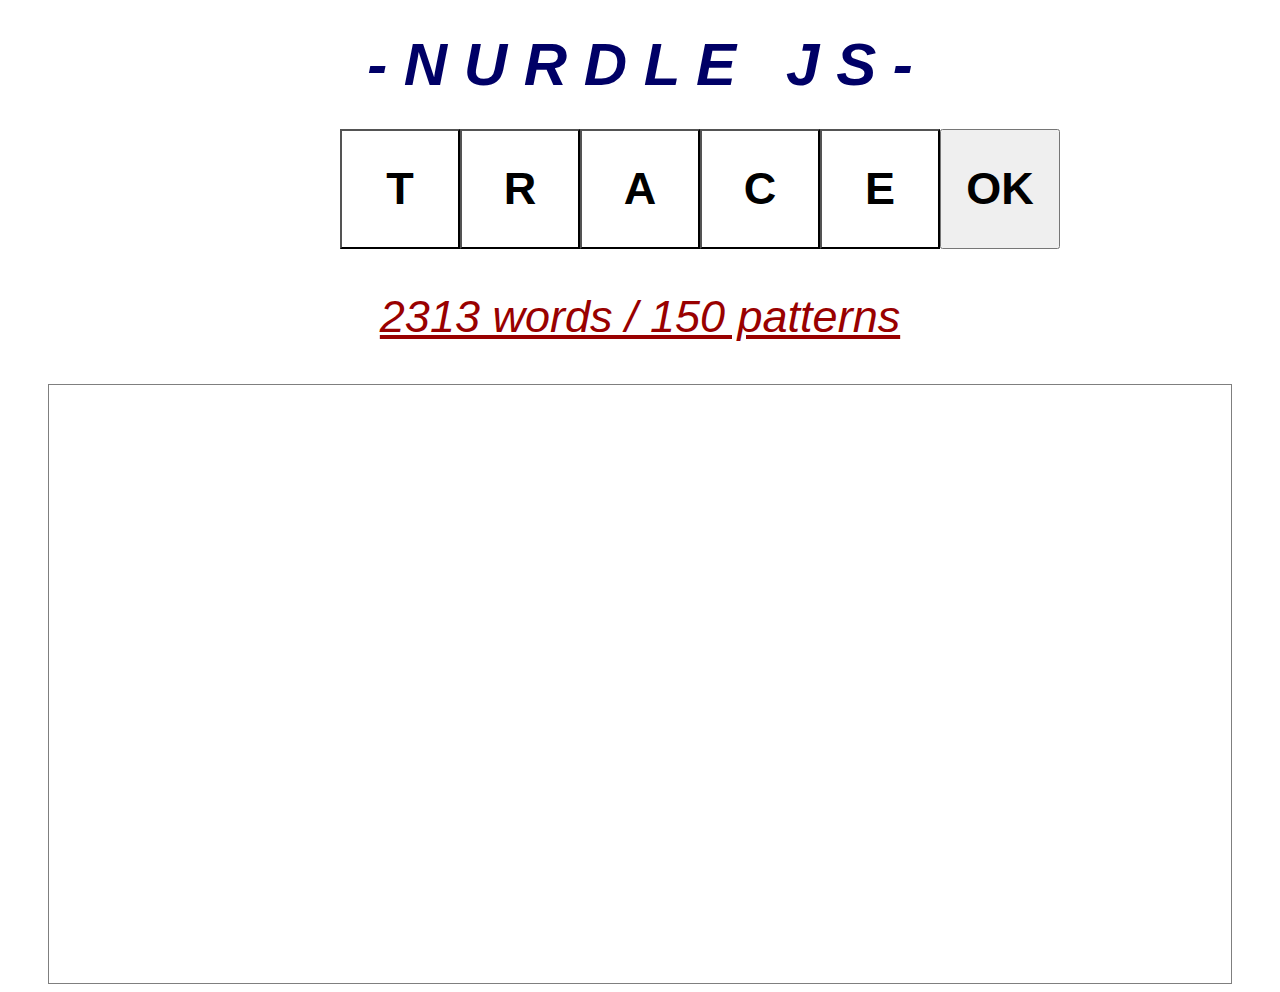
<file: index.html>
<html>
<head>
<meta name="robots" content="noindex" />
<link rel="stylesheet" href="styles.css">
<script type="text/javascript" src="dtree.1.1.js"></script>
<script type="text/javascript" src="nurdle.js"></script>
<script type="text/javascript" src="nurdle-ui.js"></script>
</head>
<body>
<h3>- N U R D L E &nbsp; J S -</h3>
<div id="game">
</div>
<div id="possibilities"></div>
<script type="text/javascript">playAgain();</script>
</body>
</html>
</file>
<file: styles.css>
﻿html body * {
	box-sizing: border-box;
	font-size: 45px;
}
html body h3 {
	margin: 30px auto 30px auto;
	text-align: center;
	font-family: calibri, arial, sans-serif;
	font-weight: bold;
	font-style: italic;
	color: #000066;
	font-size: 60px;
}
div#game {
	width: 840px;
	margin: 0 auto;
	padding: 0 0 0 120px;
	background-color: none;
}
html body div#game h3 {
	margin: 0 120px 0 0;
	padding: 40px 0 0 0;
	font-size: 45px;
	line-height: 55px;
	font-weight: normal;
	color: #990000;
	text-decoration: underline;
}
div table {
	border-collapse: collapse;
}
div table tr td {
	padding: 0;
	margin: 0;
}
div table tr td button {
	width: 120px;
	height: 120px;
	font-weight: bold;
	box-sizing: border-box;
}
div button.playagain {
	width: 600px;
	height: 120px;
	font-weight: bold;
	box-sizing: border-box;
}
div#possibilities {
	display: block;
	margin: 40px 40px 0px;
	padding: 5px;
	border: 1px solid #7f7f7f;
	height: 600px;
	max-height: 600px;
	min-height: 600px;
	overflow: scroll;
}
div#possibilities div {
	font-size: 45px;
	font-family: calibri, arial, sans-serif;
	color: #7f7f7f;
	padding: 0;
	margin: 0;
	width: 88vw;
	min-width: 88vw;
	max-width: 88vw;
	height: auto;
}
div#possibilities table {
	width: 100%;
}
div#possibilities div table tr td {
	font-size: 45px;
	font-family: calibri, arial, sans-serif;
	color: #7f7f7f;
	padding: 3px;
	border-bottom: 1px solid #7f7f7f;
}
div#possibilities div span.pattern {
	font-size: 0.7em;
	display: inline-block;
	vertical-align: middle;
}
</file>
